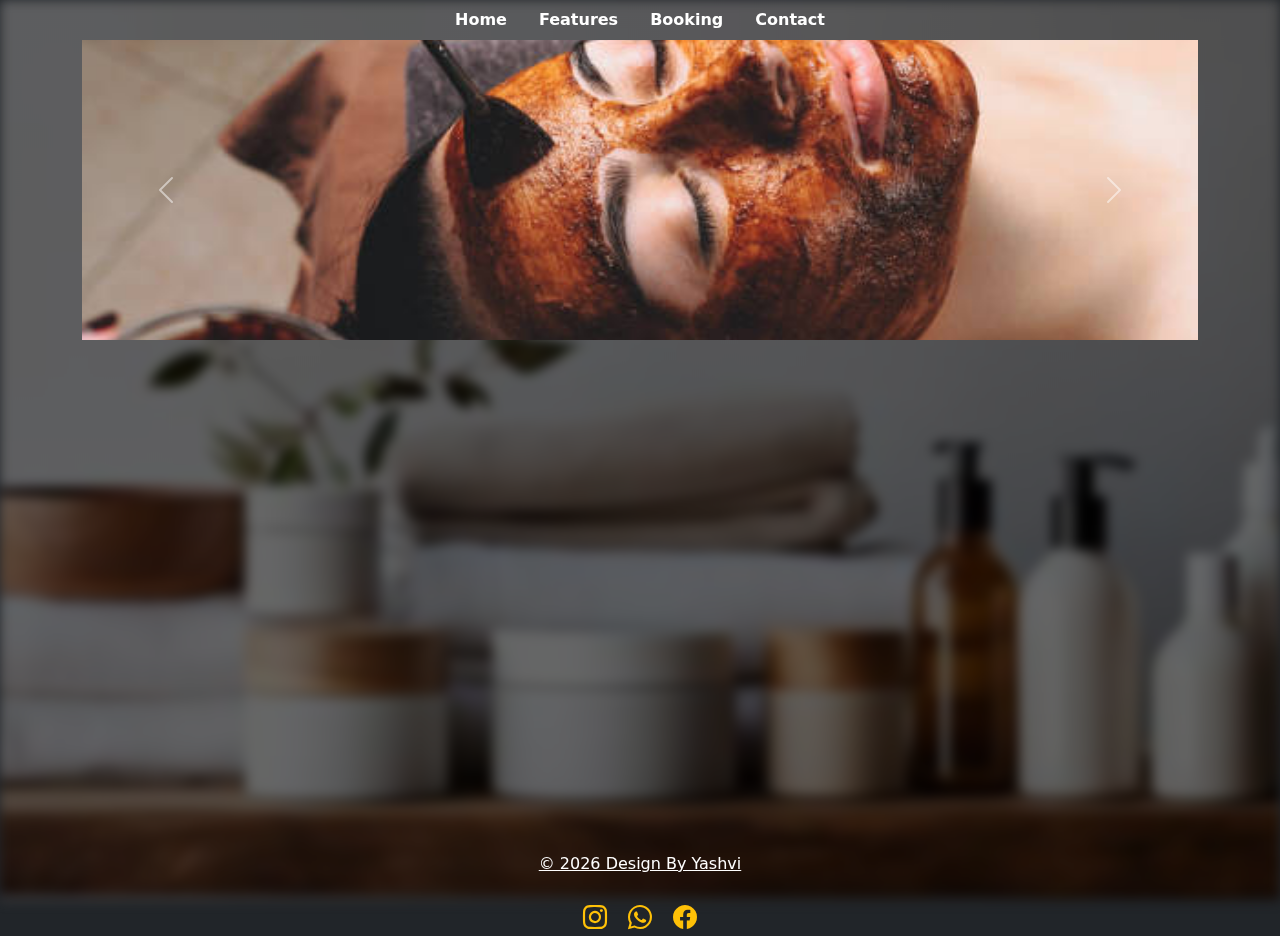
<file: about.html>
<!doctype html>
<html lang="en" class="h-100" data-bs-theme="auto">
<head>
<meta charset="utf-8" />
<meta name="viewport" content="width=device-width, initial-scale=1" />

<title>Features Page</title>
 <link href="https://cdn.jsdelivr.net/npm/bootstrap-icons/font/bootstrap-icons.css" rel="stylesheet">
<link href="css/bootstrap.min.css" rel="stylesheet">
<script src="js/bootstrap.bundle.min.js"></script>
<link rel="icon" href="images/favicon (1).ico" type="image/x-icon">

<style>
/* ===== BACKGROUND BLUR ===== */
body::before {
  content: "";
  position: fixed;
  inset: 0;
  background: linear-gradient(rgba(0,0,0,0.6), rgba(0,0,0,0.6)),
              url("images/img1.jpg");
  background-size: cover;
  background-position: center;
  background-repeat: no-repeat;
  filter: blur(6px);
  z-index: -1;
}

/* ===== NAVBAR ===== */
.nav-link {
  color: #fff;
}
.nav-link:hover {
  color: #f8c6d8;
}

/* ===== PAGE LOAD ANIMATION ===== */
@keyframes fadeSlide {
  from {
    opacity: 1;
    transform: translateY(-8px);
  }
  to {
    opacity: 1;
    transform: translateY(0);
  }
}
.nav-masthead .nav-link {
  color: rgba(255, 255, 255, .5);
  border-bottom: .25rem solid transparent;
  font-size: 18px;
}

.nav-masthead .nav-link:hover,
.nav-masthead .nav-link:focus {
  border-bottom-color: rgba(255, 255, 255, .25);
}

.nav-masthead .nav-link + .nav-link {
  margin-left: 1rem;
  font-size: 18px;
}

.nav-masthead .active {
  color: #fff;
  border-bottom-color: #fff;
}
/* Navbar animation */
header {
  animation: fadeSlide 1s ease forwards;
}

/* ===== CAROUSEL ===== */
.carousel {
  animation: fadeSlide 1.2s ease forwards;
}

.carousel-item {
  height: 300px;
}

.carousel-item img {
  width: 100%;
  height: 100%;
  object-fit: cover;
}

/* ===== CARDS ===== */
.card {
  opacity: 0;
  animation: fadeSlide 1s ease forwards;
  transition: transform 0.4s ease, box-shadow 0.4s ease;
  overflow: hidden;
}

.card:hover {
  transform: translateY(-8px);
  box-shadow: 0 12px 25px rgba(0,0,0,0.25);
}
 
/* Staggered animation */
.col-sm-6:nth-child(1) .card { animation-delay: 0.2s; }
.col-sm-6:nth-child(2) .card { animation-delay: 0.4s; }
.col-sm-6:nth-child(3) .card { animation-delay: 0.6s; }
.col-sm-6:nth-child(4) .card { animation-delay: 0.8s; }

.card-img-top {
  height: 200px;
  object-fit: cover;
  transition: transform 0.5s ease;
}

.card:hover .card-img-top {
  transform: scale(1.08);
}

.card-text {
  text-align: justify;
}

/* ===== BUTTON ===== */
.btn {
  transition: all 0.3s ease;
}

.btn:hover {
  transform: scale(1.1);
}

/* ===== FOOTER ===== */
footer {
  animation: fadeSlide 1.4s ease forwards;
}
</style>
</head>

<body class="d-flex h-100 text-center text-bg-dark">
<div class="container d-flex flex-column h-100">

<!-- NAVBAR -->
<header class="mb-auto">
  <nav class="nav justify-content-center">
    <a class="nav-link fw-bold" href="index.html">Home</a>
    <a class="nav-link fw-bold" href="about.html">Features</a>
    <a class="nav-link fw-bold" href="booking.html">Booking</a>
    <a class="nav-link fw-bold" href="contact.html">Contact</a>
  </nav>
</header>

<!-- CAROUSEL -->
<div id="carouselExample" class="carousel slide mb-5">
  <div class="carousel-inner">
    <div class="carousel-item active">
      <img src="images/facial.jpg" alt="facial">
    </div>
    <div class="carousel-item">
      <img src="images/hairspa.jpg" alt="spa">
    </div>
    <div class="carousel-item">
      <img src="images/hair.jpg" alt="hair">
    </div>
  </div>

  <button class="carousel-control-prev" type="button"
          data-bs-target="#carouselExample" data-bs-slide="prev">
    <span class="carousel-control-prev-icon"></span>
  </button>

  <button class="carousel-control-next" type="button"
          data-bs-target="#carouselExample" data-bs-slide="next">
    <span class="carousel-control-next-icon"></span>
  </button>
</div>

<!-- CARDS -->
<div class="row justify-content-center g-4 mb-5">

  <div class="col-sm-6 col-md-4 col-lg-3 d-flex justify-content-center">
    <div class="card h-100">
      <img src="images/nail1.jpg" class="card-img-top">
      <div class="card-body text-center">
        <h5 class="card-title">Nail Art</h5>
        <p class="card-text">
          Nail art is a beauty technique used to decorate nails with colors and designs.
        </p>
        <a href="booking.html" class="btn btn-warning rounded-pill px-4">View</a>
      </div>
    </div>
  </div>

  <div class="col-sm-6 col-md-4 col-lg-3 d-flex justify-content-center">
    <div class="card h-100">
      <img src="images/b1.jpg" class="card-img-top">
      <div class="card-body text-center">
        <h5 class="card-title">Bridal Makeup</h5>
        <p class="card-text">
          Bridal makeup enhances a bride’s natural beauty for a flawless look.
        </p>
        <a href="booking.html" class="btn btn-warning rounded-pill px-4">View</a>
      </div>
    </div>
  </div>

  <div class="col-sm-6 col-md-4 col-lg-3 d-flex justify-content-center">
    <div class="card h-100">
      <img src="images/h1.jpg" class="card-img-top">
      <div class="card-body text-center">
        <h5 class="card-title">Hair Styling</h5>
        <p class="card-text">
          Modern and classic hairstyles for every occasion.
        </p>
        <a href="booking.html" class="btn btn-warning rounded-pill px-4">View</a>
      </div>
    </div>
  </div>

  <div class="col-sm-6 col-md-4 col-lg-3 d-flex justify-content-center">
    <div class="card h-100">
      <img src="images/fa.jpg" class="card-img-top">
      <div class="card-body text-center">
        <h5 class="card-title">Facial And Spa</h5>
        <p class="card-text">
          Glow-enhancing facials for healthy and refreshed skin.
        </p>
        <a href="booking.html" class="btn btn-warning rounded-pill px-4">View</a>
      </div>
    </div>
  </div>

</div>

<!-- FOOTER -->
<footer class="mt-auto text-white-50">
        <p>
           <a href="https://x.com/mdo" class="text-white">© 2026 Design By Yashvi</a>
        </p>
         <div class="mt-4">
          <a href="#" class="me-3 text-warning fs-4"><i class="bi bi-instagram"></i></a>
          <a href="#" class="me-3 text-warning fs-4"><i class="bi bi-whatsapp"></i></a>
          <a href="#" class="text-warning fs-4"><i class="bi bi-facebook"></i></a>
        </div>
</footer>

</div>
</body>
</html>
</file>
